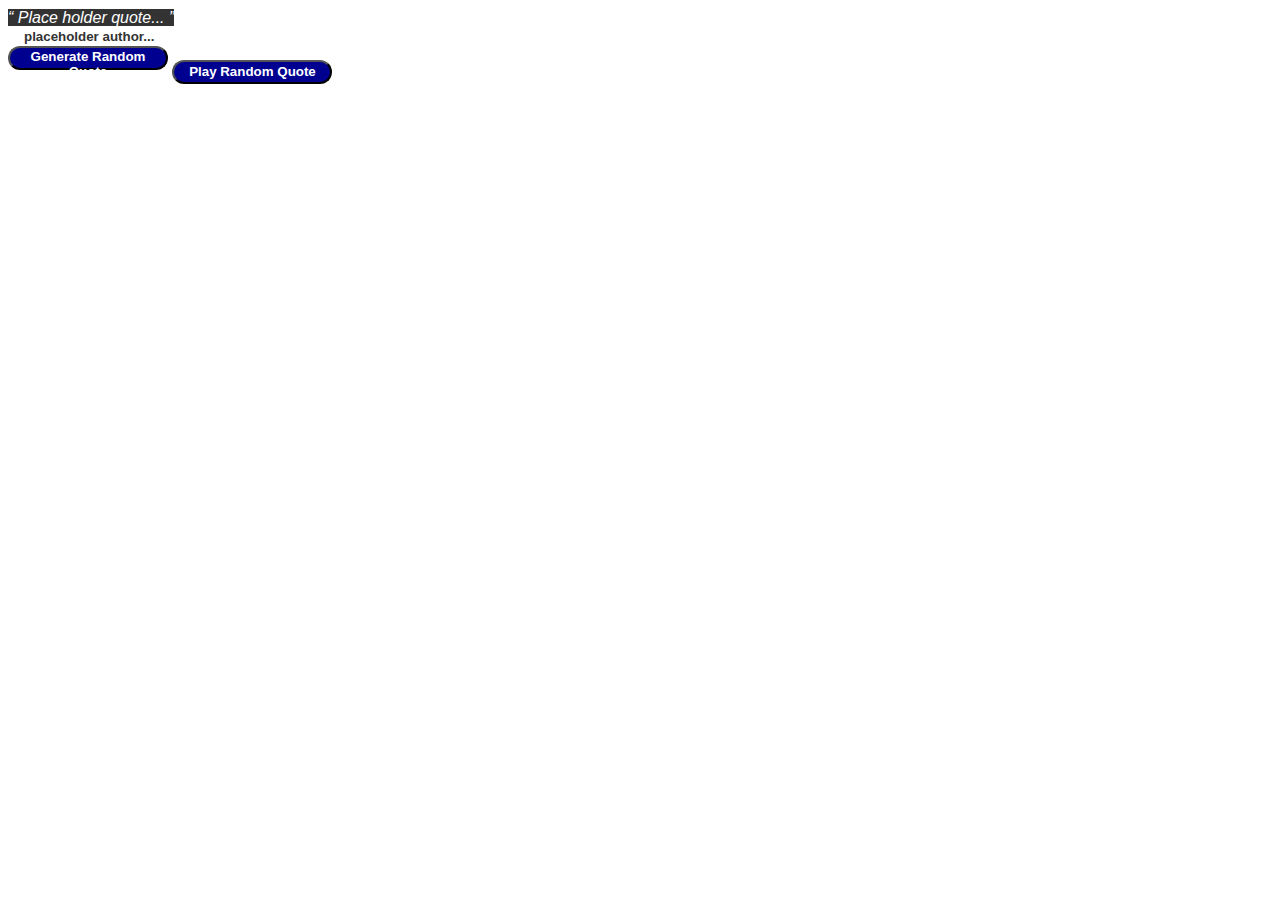
<file: random_quote_exercise.html>
<!DOCTYPE html>
<html>
 <head>
   <title>Random Quote Excercise</title>
   <link rel="stylesheet" type="text/css" href="styles.css">
   <script src="random_quotes.js"></script> 
 </head>
 <body>
     <div class="container">
         <div id="quoteHolder" class="quoteHolder">
             <q id="quote" class="quote">
                 Place holder quote...
             </q>
             <div id="author" class="author">placeholder author...</div>
         </div>

         <button class="btn" onclick="generateRandomQuote()">Generate Random Quote</button>

         <button class="btn" onclick="playRandomQuote()">Play Random Quote</button>
     </div>
 </body>
</html>
</file>
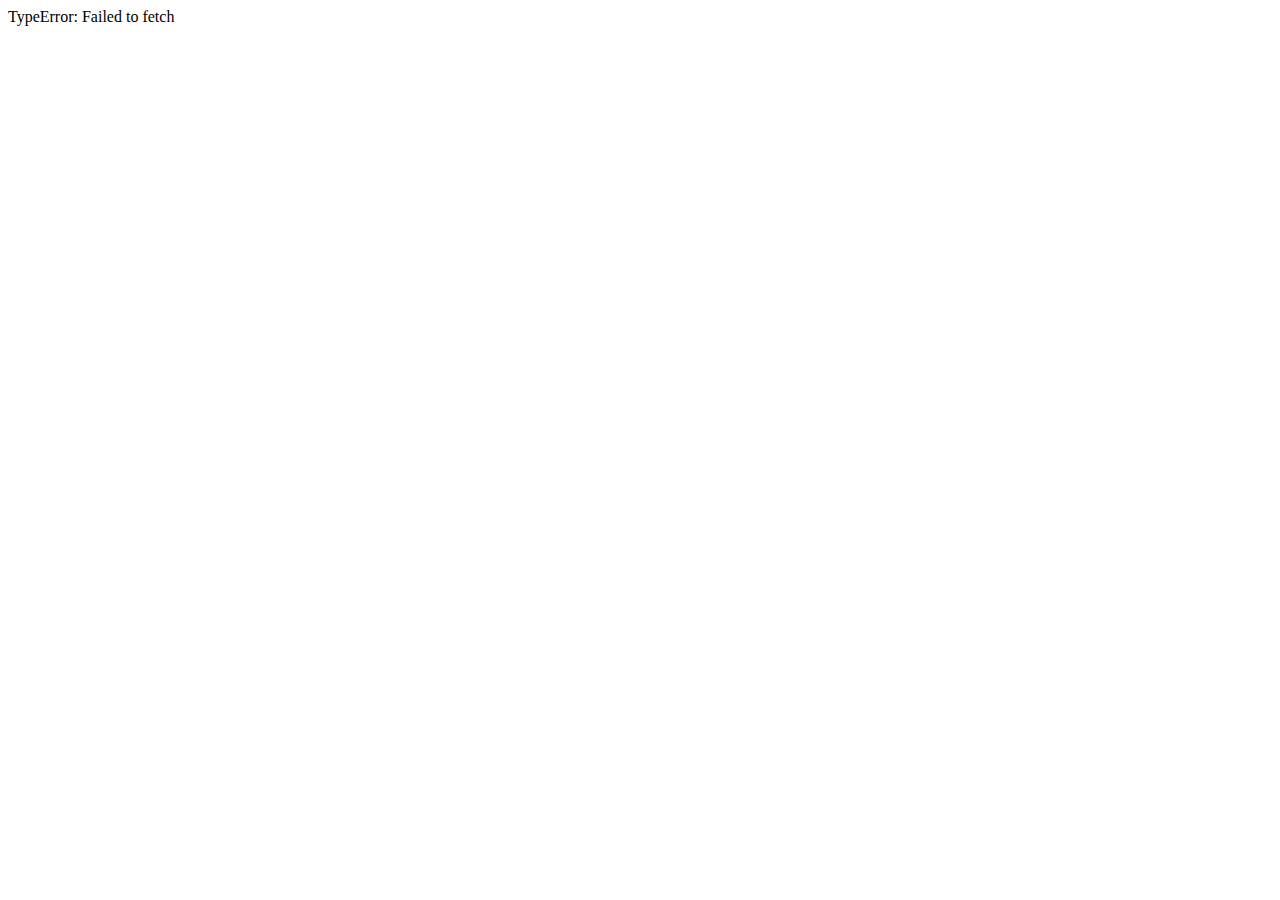
<file: xhr_example.html>
<!DOCTYPE html>
<html>
 <head>
   <title>Day 4 Practices - XmlHttpRequest</title>
   <script src="xhr_example.js"></script>
 </head>
 <body>
    <div id="xhr_output">
      
    </div>
 </body>
</html>
</file>
<file: styles.css>
.container{
    font-family: Arial, Helvetica, sans-serif;
    font-size:1rem;
    line-height:1.2rem;
    width:100%;
}

.quoteHolder{
    width:100%;
}
.quoteHolder .quote{
  font-style:italic;
  background-color:#333333;
  color:#ffffff;
}
.quoteHolder .author{
    text-indent:1rem;
    font-weight:bold;
    font-size:smaller;
    color:#333333;
    background-color:#ffffff;
}

.btn{
    width:10rem;
    height:1.5rem;
    font-weight:bold;
    background-color:#000090;
    color:#ffffff;
    border-radius:25px;

}
</file>
